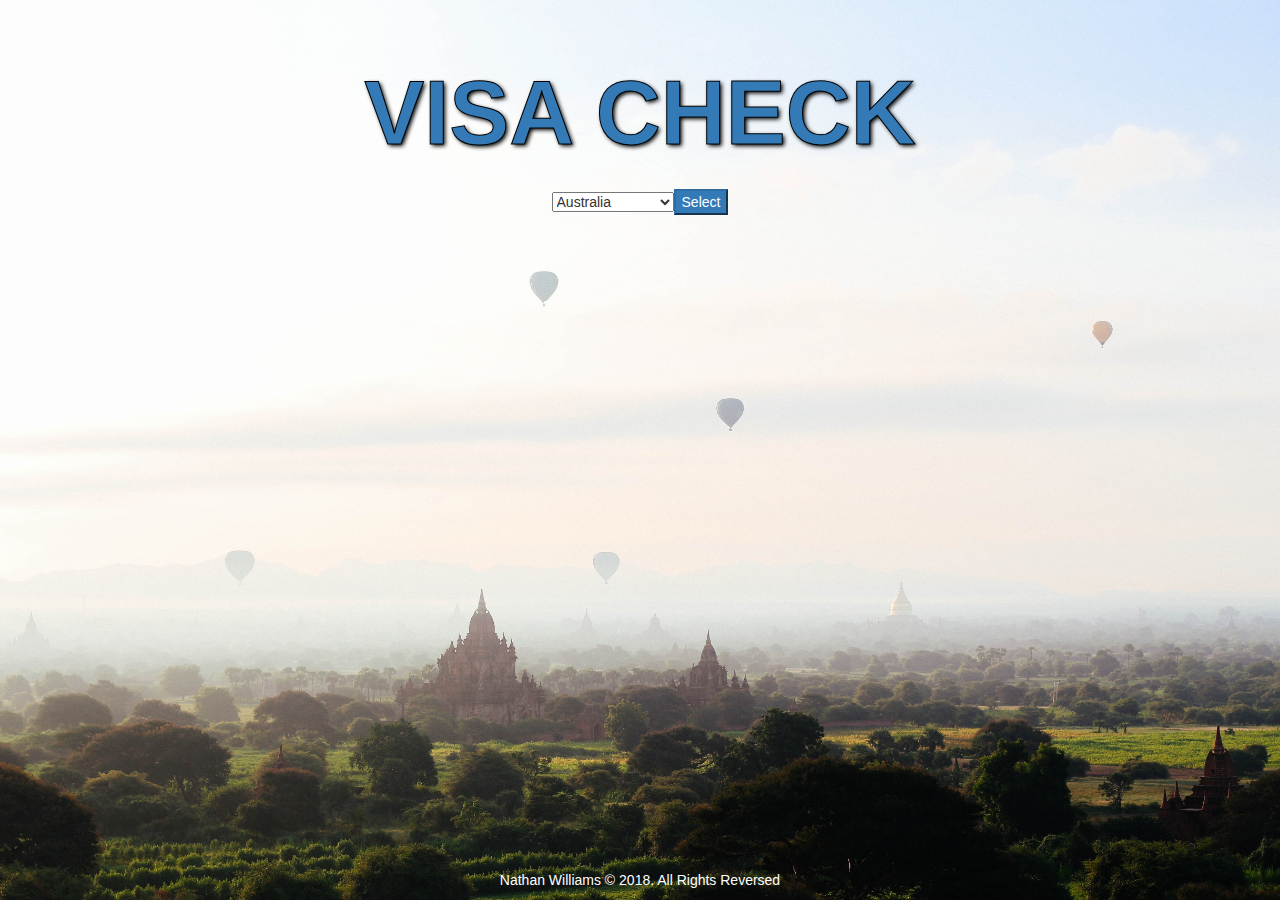
<file: index.html>
<!DOCTYPE html>
<html>
    <head>
        <meta charset="UTF-8">
        <title>Visa Status</title>
        <link rel="stylesheet" type="text/css" href="bootstrap.css">
        <link rel="stylesheet" type="text/css" href="styles.css">
    </head>

    <body>
        <div>
            <h1 class = "text-primary text-center" id="tit">VISA CHECK</h1>
            <div id = 'list-div'>
                <select id = "myList">
                <option value = "AU">Australia</option>
                <option value = "UK">United Kingdom</option>
                <option value = "US">United States</option>
                </select>
                <button class="btn-primary" id="go">Select</button>
            </div>

            <div id='info' class="container"></div>
        </div>
        <footer id = "footer" class="text-center">
            <p>Nathan Williams © 2018. All Rights Reversed</p>
        </footer>
        <!--scripts-->
        <script src="jquery-3.3.1.min.js"></script>
        <script src="bootstrap.js"></script>
        <script src="script.js"></script>
        
    </body>
</html>
</file>
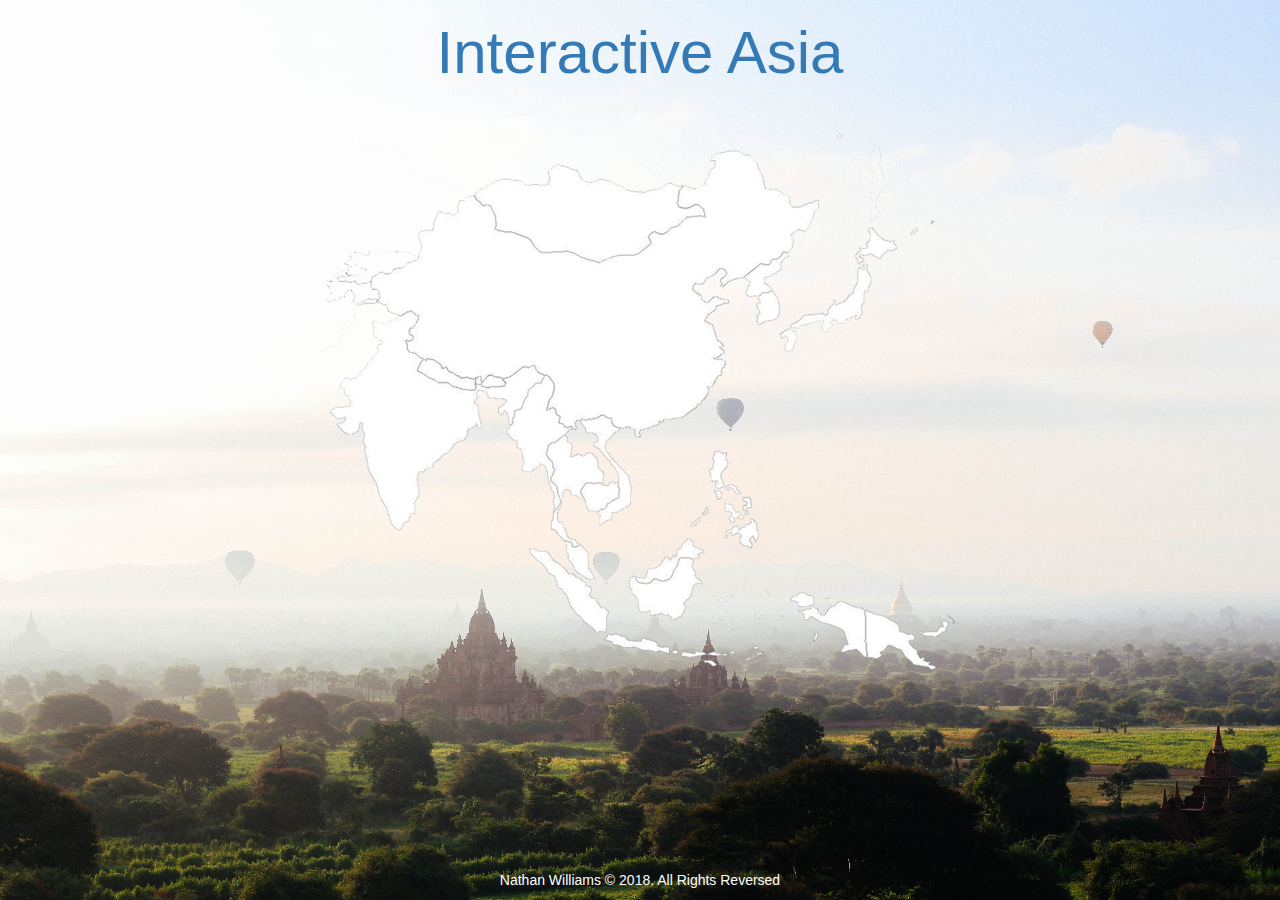
<file: interactiveMap/index.html>
<!DOCTYPE html>
<html>
    <head>
        <meta charset="UTF-8">
        <title>Interactive Asia</title>
        <link rel="stylesheet" type="text/css" href="bootstrap.css">
        <link rel="stylesheet" type="text/css" href="styles.css">
    </head>

    <body>
        <div>
            <h1 class = "text-primary text-center" id="tit">Interactive Asia</h1>
            <div class="mapContain">
            <img src="asiaMap.png" id="amap" usemap="#image-map" alt="map of asia" height="50%" width ="50%">
            <map name="image-map">
                <area id="japan"target="" data-key="JP" alt="Japan" title="Japan" href="" coords="809,444,809,434,813,429,812,420,804,424,800,414,812,406,821,399,833,388,843,383,857,380,869,379,878,381,886,381,885,372,893,356,900,361,912,356,919,348,927,340,938,318,935,300,937,292,930,282,938,269,944,264,953,265,951,257,958,243,954,234,960,229,976,243,988,251,1002,252,1005,262,999,268,988,268,981,279,973,285,961,280,948,278,946,289,950,300,958,312,961,324,953,337,949,343,947,356,939,367,941,377,935,387,928,384,914,392,890,396,888,407,880,410,876,403,876,395,859,395,842,403,831,405,833,412,834,421,828,433,823,442,817,446" shape="poly">
            </map>
            </div>
        </div>
        <footer id = "footer" class="text-center">
            <p>Nathan Williams © 2018. All Rights Reversed</p>
        </footer>
        <!--scripts-->
        <script src="jquery-3.3.1.min.js"></script>
        <script src="bootstrap.js"></script>
        <script src="jquery.imagemapster.js"></script>
        <script src="script.js"></script>
        
    </body>
</html>
</file>
<file: styles.css>
h1{
    font-size: 90px;
    font-family: Arial, Helvetica, sans-serif;
    font-weight: bold;
    margin: 5% auto 2% auto;
    -webkit-text-stroke-width: 1px;
    -webkit-text-stroke-color: black;
    text-shadow: 2px 2px 4px black;

}
body{
    background-image: url("myanmar.jpg");
    background-repeat: no-repeat;
    background-size: cover;
}
html {
    position: relative;
    min-height: 100%;
}
footer {
    display:none;
    position: absolute;
    left: 0;
    bottom: 0;
    height: auto;
    width: 100%;
    color: white;
}
#info{
    display: table;
    margin: 2% auto 0 auto;    
}
#list-div{
    display: table;
    margin: 0 auto;  
}
.cnt-block{
    display: block;
    background: white;
    padding: 2%;
    margin: 10px;
    height: 100%;
    border-radius: 5px;
    box-shadow: 0 4px 8px 0 rgba(0, 0, 0, 0.2), 0 6px 20px 0 rgba(0, 0, 0, 0.19);
}

@media only screen and (min-width : 768px) {
    .is-table-row {
        display: table;
    }
    .is-table-row [class*="col-"] {
        float: none;
        display: table-cell;
        vertical-align: top;
    }
}
</file>
<file: interactiveMap/styles.css>
h1{
    font-size: 60px;
    font-family: Arial, Helvetica, sans-serif;
}
body{
    background-image: url("myanmar.jpg");
    background-repeat: no-repeat;
    background-size: cover;
}
html {
    position: relative;
    min-height: 100%;
}
footer {
    display:none;
    position: absolute;
    left: 0;
    bottom: 0;
    height: auto;
    width: 100%;
    color: white;
}
.mapContain{
    width:100%;
    display:flex;
    justify-content: center;
    align-items:center;
}
</file>
